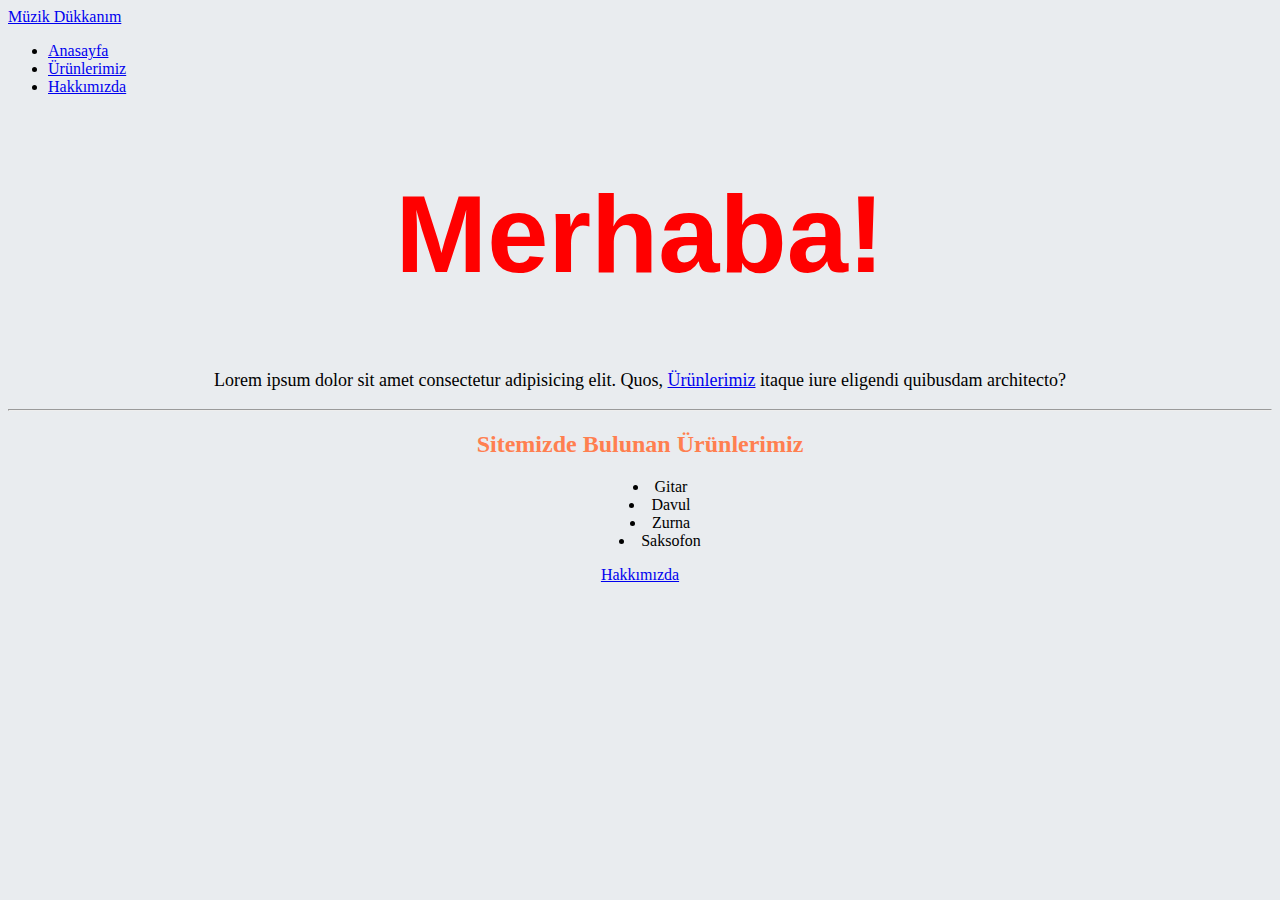
<file: ödev/index.html>
<!doctype html>
<html lang="tr">
  <head>
    <!-- Required meta tags -->
    <meta charset="utf-8">
    <meta name="viewport" content="width=device-width, initial-scale=1, shrink-to-fit=no">

    <!-- Bootstrap CSS -->
    <link rel="stylesheet" href="https://cdn.jsdelivr.net/npm/bootstrap@4.6.2/dist/css/bootstrap.min.css" integrity="sha384-xOolHFLEh07PJGoPkLv1IbcEPTNtaed2xpHsD9ESMhqIYd0nLMwNLD69Npy4HI+N" crossorigin="anonymous">
    <link rel="stylesheet" href="style.css">
    <title>Müzik Dükkanım</title>
  </head>
  <body>
    <!--NAVBAR START-->
    <nav class="navbar navbar-expand-sm bg-dark navbar-dark">
      <a class="navbar-brand" href="#">Müzik Dükkanım</a>
      <div class="collapse navbar-collapse">
        <ul class="navbar-nav">
          <li class="nav-item active">
            <a class="nav-link" href="index.html">Anasayfa</a>
          </li>
          <li class="nav-item">
            <a class="nav-link" href="product.html">Ürünlerimiz</a>
          </li>
          <li class="nav-item">
            <a class="nav-link" href="about.html">Hakkımızda</a>
          </li>
        </ul>
      </div>
    </nav>
    <!--NAVBAR END-->
    <!--CONTENT START-->
    <div class="jumbotron">
      <h1 id="mrb">Merhaba!</h1>
      <p style="font-size: large;">Lorem ipsum dolor sit amet consectetur adipisicing elit. Quos, <a href="product.html">Ürünlerimiz</a> itaque iure eligendi quibusdam architecto?</p>
      <hr>
      <h2 id="h2-ürün">Sitemizde Bulunan Ürünlerimiz</h2>
      <ul>
        <li>Gitar</li>
        <li>Davul</li>
        <li>Zurna</li>
        <li>Saksofon</li>
      </ul>
      <a class="btn btn-primary" href="about.html">Hakkımızda</a>
    </div>
    <!--CONTENT END-->
    






    

    <!-- Optional JavaScript; choose one of the two! -->

    <!-- Option 1: jQuery and Bootstrap Bundle (includes Popper) -->
    <script src="https://cdn.jsdelivr.net/npm/jquery@3.5.1/dist/jquery.slim.min.js" integrity="sha384-DfXdz2htPH0lsSSs5nCTpuj/zy4C+OGpamoFVy38MVBnE+IbbVYUew+OrCXaRkfj" crossorigin="anonymous"></script>
    <script src="https://cdn.jsdelivr.net/npm/bootstrap@4.6.2/dist/js/bootstrap.bundle.min.js" integrity="sha384-Fy6S3B9q64WdZWQUiU+q4/2Lc9npb8tCaSX9FK7E8HnRr0Jz8D6OP9dO5Vg3Q9ct" crossorigin="anonymous"></script>

    <!-- Option 2: Separate Popper and Bootstrap JS -->
    <!--
    <script src="https://cdn.jsdelivr.net/npm/jquery@3.5.1/dist/jquery.slim.min.js" integrity="sha384-DfXdz2htPH0lsSSs5nCTpuj/zy4C+OGpamoFVy38MVBnE+IbbVYUew+OrCXaRkfj" crossorigin="anonymous"></script>
    <script src="https://cdn.jsdelivr.net/npm/popper.js@1.16.1/dist/umd/popper.min.js" integrity="sha384-9/reFTGAW83EW2RDu2S0VKaIzap3H66lZH81PoYlFhbGU+6BZp6G7niu735Sk7lN" crossorigin="anonymous"></script>
    <script src="https://cdn.jsdelivr.net/npm/bootstrap@4.6.2/dist/js/bootstrap.min.js" integrity="sha384-+sLIOodYLS7CIrQpBjl+C7nPvqq+FbNUBDunl/OZv93DB7Ln/533i8e/mZXLi/P+" crossorigin="anonymous"></script>
    -->
  </body>
</html>
</file>
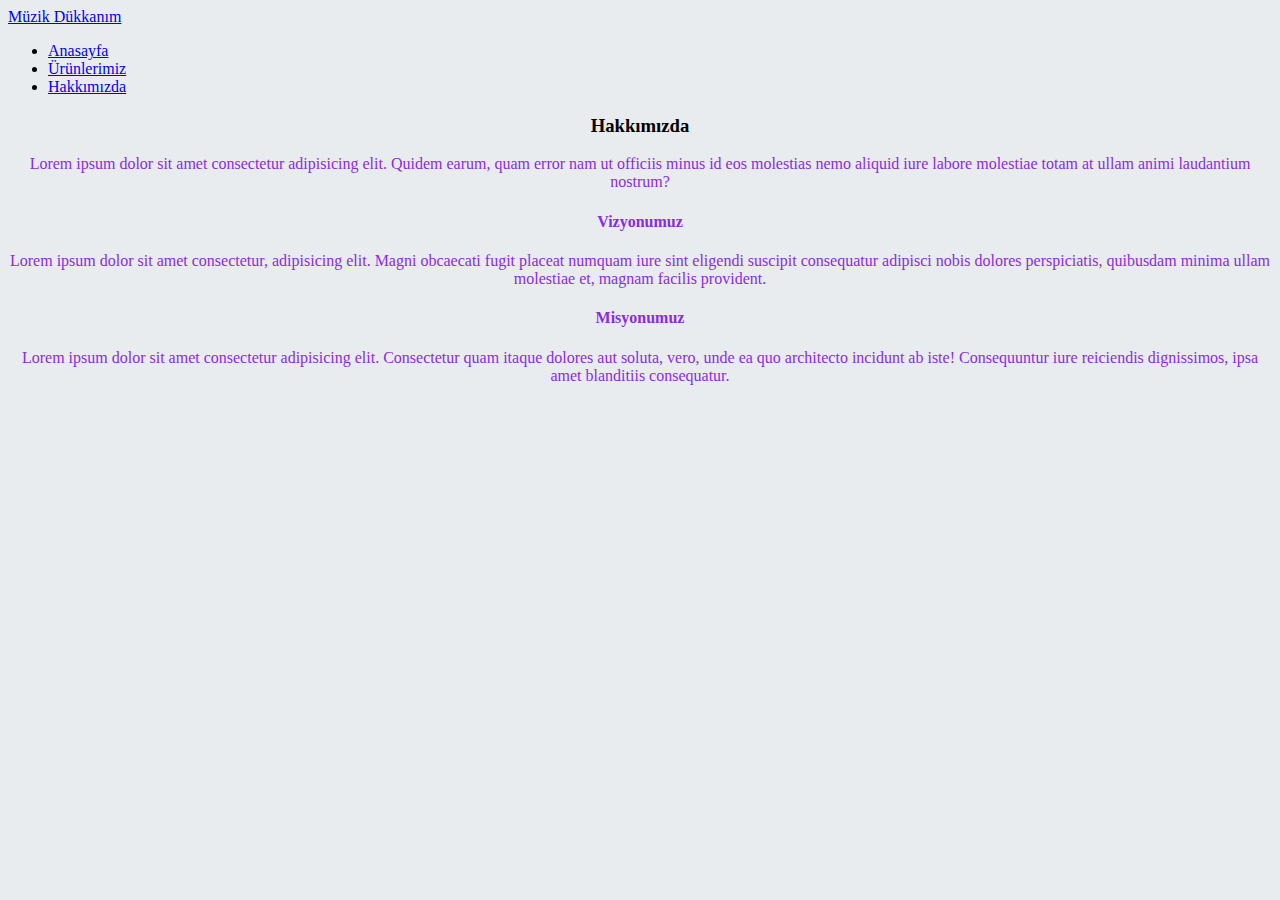
<file: ödev/about.html>
<!doctype html>
<html lang="en">
  <head>
    <!-- Required meta tags -->
    <meta charset="utf-8">
    <meta name="viewport" content="width=device-width, initial-scale=1, shrink-to-fit=no">

    <!-- Bootstrap CSS -->
    <link rel="stylesheet" href="https://cdn.jsdelivr.net/npm/bootstrap@4.6.2/dist/css/bootstrap.min.css" integrity="sha384-xOolHFLEh07PJGoPkLv1IbcEPTNtaed2xpHsD9ESMhqIYd0nLMwNLD69Npy4HI+N" crossorigin="anonymous">
    <link rel="stylesheet" href="style.css">
    <title>Müzik Dükkanım</title>
  </head>
  <body>
    <!--NAVBAR START-->
    <nav class="navbar navbar-expand-sm bg-dark navbar-dark">
        <a class="navbar-brand" href="#">Müzik Dükkanım</a>
        <div class="collapse navbar-collapse">
          <ul class="navbar-nav">
            <li class="nav-item">
              <a class="nav-link" href="index.html">Anasayfa</a>
            </li>
            <li class="nav-item">
              <a class="nav-link" href="product.html">Ürünlerimiz</a>
            </li>
            <li class="nav-item active">
              <a class="nav-link" href="about.html">Hakkımızda</a>
            </li>
          </ul>
        </div>
      </nav>
      <!--NAVBAR END-->
      <!--CONTENT START-->
    <div class="card">
      <div class="card-header">
        <h3 style="text-align: center;">Hakkımızda</h3>
      </div>
      <div class="card-body">
        <p>Lorem ipsum dolor sit amet consectetur adipisicing elit. Quidem earum, quam error nam ut officiis minus id eos molestias nemo aliquid iure labore molestiae totam at ullam animi laudantium nostrum?</p>
        <h4>Vizyonumuz</h4>
        <p>Lorem ipsum dolor sit amet consectetur, adipisicing elit. Magni obcaecati fugit placeat numquam iure sint eligendi suscipit consequatur adipisci nobis dolores perspiciatis, quibusdam minima ullam molestiae et, magnam facilis provident.</p>
        <h4>Misyonumuz</h4>
        <p>Lorem ipsum dolor sit amet consectetur adipisicing elit. Consectetur quam itaque dolores aut soluta, vero, unde ea quo architecto incidunt ab iste! Consequuntur iure reiciendis dignissimos, ipsa amet blanditiis consequatur.</p>
      </div>
    </div>    
      <!--CONTENT END-->

    <!-- Optional JavaScript; choose one of the two! -->

    <!-- Option 1: jQuery and Bootstrap Bundle (includes Popper) -->
    <script src="https://cdn.jsdelivr.net/npm/jquery@3.5.1/dist/jquery.slim.min.js" integrity="sha384-DfXdz2htPH0lsSSs5nCTpuj/zy4C+OGpamoFVy38MVBnE+IbbVYUew+OrCXaRkfj" crossorigin="anonymous"></script>
    <script src="https://cdn.jsdelivr.net/npm/bootstrap@4.6.2/dist/js/bootstrap.bundle.min.js" integrity="sha384-Fy6S3B9q64WdZWQUiU+q4/2Lc9npb8tCaSX9FK7E8HnRr0Jz8D6OP9dO5Vg3Q9ct" crossorigin="anonymous"></script>

    <!-- Option 2: Separate Popper and Bootstrap JS -->
    <!--
    <script src="https://cdn.jsdelivr.net/npm/jquery@3.5.1/dist/jquery.slim.min.js" integrity="sha384-DfXdz2htPH0lsSSs5nCTpuj/zy4C+OGpamoFVy38MVBnE+IbbVYUew+OrCXaRkfj" crossorigin="anonymous"></script>
    <script src="https://cdn.jsdelivr.net/npm/popper.js@1.16.1/dist/umd/popper.min.js" integrity="sha384-9/reFTGAW83EW2RDu2S0VKaIzap3H66lZH81PoYlFhbGU+6BZp6G7niu735Sk7lN" crossorigin="anonymous"></script>
    <script src="https://cdn.jsdelivr.net/npm/bootstrap@4.6.2/dist/js/bootstrap.min.js" integrity="sha384-+sLIOodYLS7CIrQpBjl+C7nPvqq+FbNUBDunl/OZv93DB7Ln/533i8e/mZXLi/P+" crossorigin="anonymous"></script>
    -->
  </body>
</html>
</file>
<file: ödev/style.css>
.jumbotron {
    text-align: center;
    background-color: #E9ECEF;

}
.jumbotron li {
    list-style-position: inside;
}
#mrb {
    color: red;
    font-family: Arial, Helvetica, sans-serif;
    font-size: 110px;
}
#h2-ürün {
    color: coral;
}
body {
    background-color: #E9ECEF;
}
#h1-ürün {
    text-align: center;
    color: blueviolet;
    font-size: 65px;
}
.card-body {
    color: blueviolet;
    text-align: center;
}

.disabled-link {
    pointer-events: none;
}
</file>
